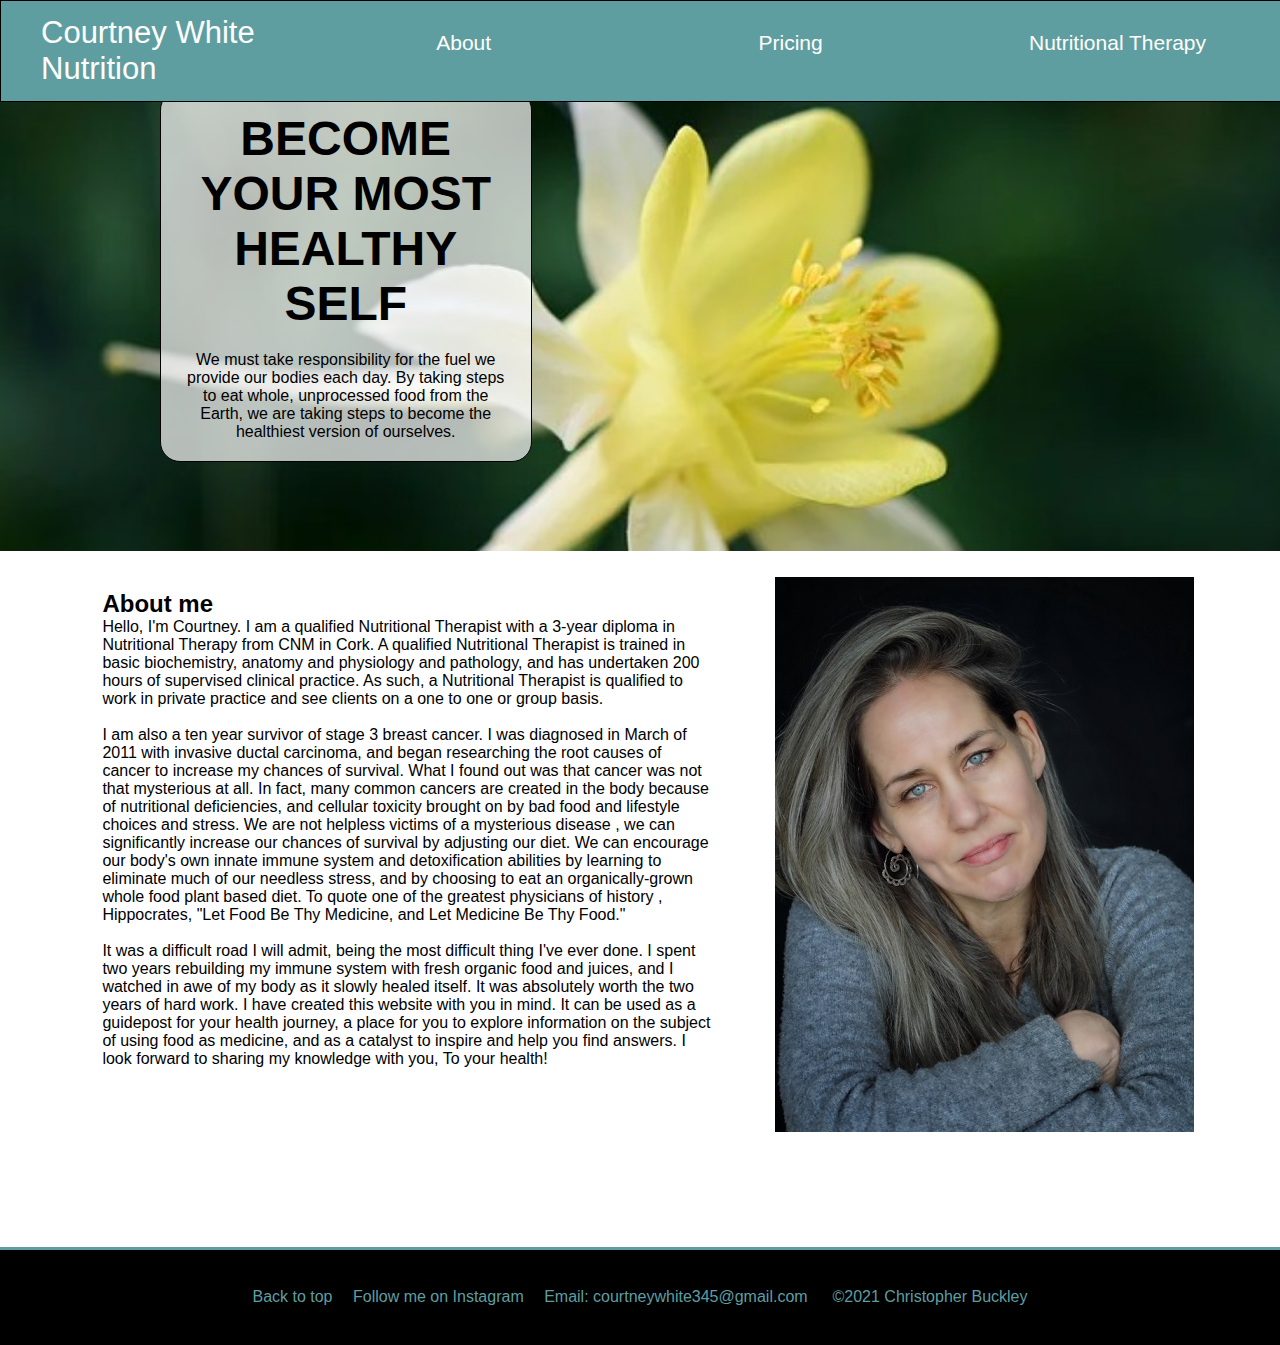
<file: pages/index.html>
<!DOCTYPE html>
<html lang="en">

    <head>
        <meta charset="utf-8">
        <meta http-equiv="X-UA-Compatible" content="IE=edge">
        <title>Courtney White Nutrition</title>
        <meta name="description" content="Nutritionist in Kerry">
        <meta name="viewport" content="width=device-width, initial-scale=1">
        <link rel="stylesheet" href="stylesheet.css">
    </head>
    <body>
        <a id="top"></a>
        <div class="navbar-container">
            <div class="title">Courtney White Nutrition</div>
            <div class="navbar">
                <ul>
                    <li><a href="">About</a></li>
                    <li><a href="pricing.html">Pricing</a></li>
                    <li><a href="nutritionalTherapy.html">Nutritional Therapy</a></li>
                    <!-- <li><a href="Testimonials.html">Testimonials</a></li> -->
                </ul>
            </div>
        </div>
        <div class="hero-img">
            <div class="hero-img-container">
                <div class="hero-img-text">
                    <H2>BECOME YOUR MOST HEALTHY SELF</H2>
                    <p>
                       
                        We must take responsibility  for the fuel we provide our bodies each day. By
                        taking steps to eat whole, unprocessed food from the Earth, we are taking steps 
                        to become the healthiest version of ourselves.

                    </p>
                </div>
            </div>
        </div>
        
        <img src="../images/cwhite1.JPG" alt="picture of Courtney" style="float:right; padding-top: 2%;margin-left:5%;margin-right:6.7%;">
            
               
        <div class = "para">
            <h2>About me</h2>
            <p>
                Hello, I'm Courtney.
                I am a qualified Nutritional Therapist with a 3-year diploma in Nutritional Therapy from CNM in
                Cork. A qualified Nutritional Therapist is trained in basic biochemistry, anatomy and physiology
                and pathology, and has undertaken 200 hours of supervised clinical practice. As such, a
                Nutritional Therapist is qualified to work in private practice and see clients on a one to one or
                group basis.

            </p>
            <br>
            <p>

            
                I am also a ten year survivor of stage 3 breast cancer. I was diagnosed in March of 2011 with
                invasive ductal carcinoma, and began researching the root causes of cancer to increase my
                chances of survival. What I found out was that cancer was not that mysterious at all. In fact,
                many common cancers are created in the body because of nutritional deficiencies, and cellular
                toxicity brought on by bad food and lifestyle choices and stress. We are not helpless victims of a
                mysterious disease , we can significantly increase our chances of survival by adjusting our diet.
                We can encourage our body&#39;s own innate immune system and detoxification abilities by
                learning to eliminate much of our needless stress, and by choosing to eat an
                organically-grown whole food plant based diet. To quote one of the greatest physicians of
                history , Hippocrates, &quot;Let Food Be Thy Medicine, and Let Medicine Be Thy Food.&quot;
            </p>
            <br>
            <p>
                It was a difficult road I will admit, being the most difficult thing I've ever done. I spent two years
                rebuilding my immune system with fresh organic food and juices, and I watched in awe of my
                body as it slowly healed itself. It was absolutely worth the two years of hard work.
                I have created this website with you in mind. It can be used as a guidepost for your health
                journey, a place for you to explore information on the subject of using food as medicine, and as
                a catalyst to inspire and help you find answers. I look forward to sharing my knowledge with
                you,
                To your health!  
            </p>

        </div>          
            
            
           
                
            
       
        
            
        <div class="bottom-bar" >
            
         
         
            <a href="#top">Back to top</a>&emsp;
            <a href="https://www.instagram.com/courtneywhitenutrition/">Follow me on Instagram</a>
              
              &emsp;<a href="">Email: courtneywhite345@gmail.com  </a>
              &emsp;<a href=""></a>
              &#169;2021 Christopher Buckley
             
           
          </div>
        
    </body>
</html>
</file>
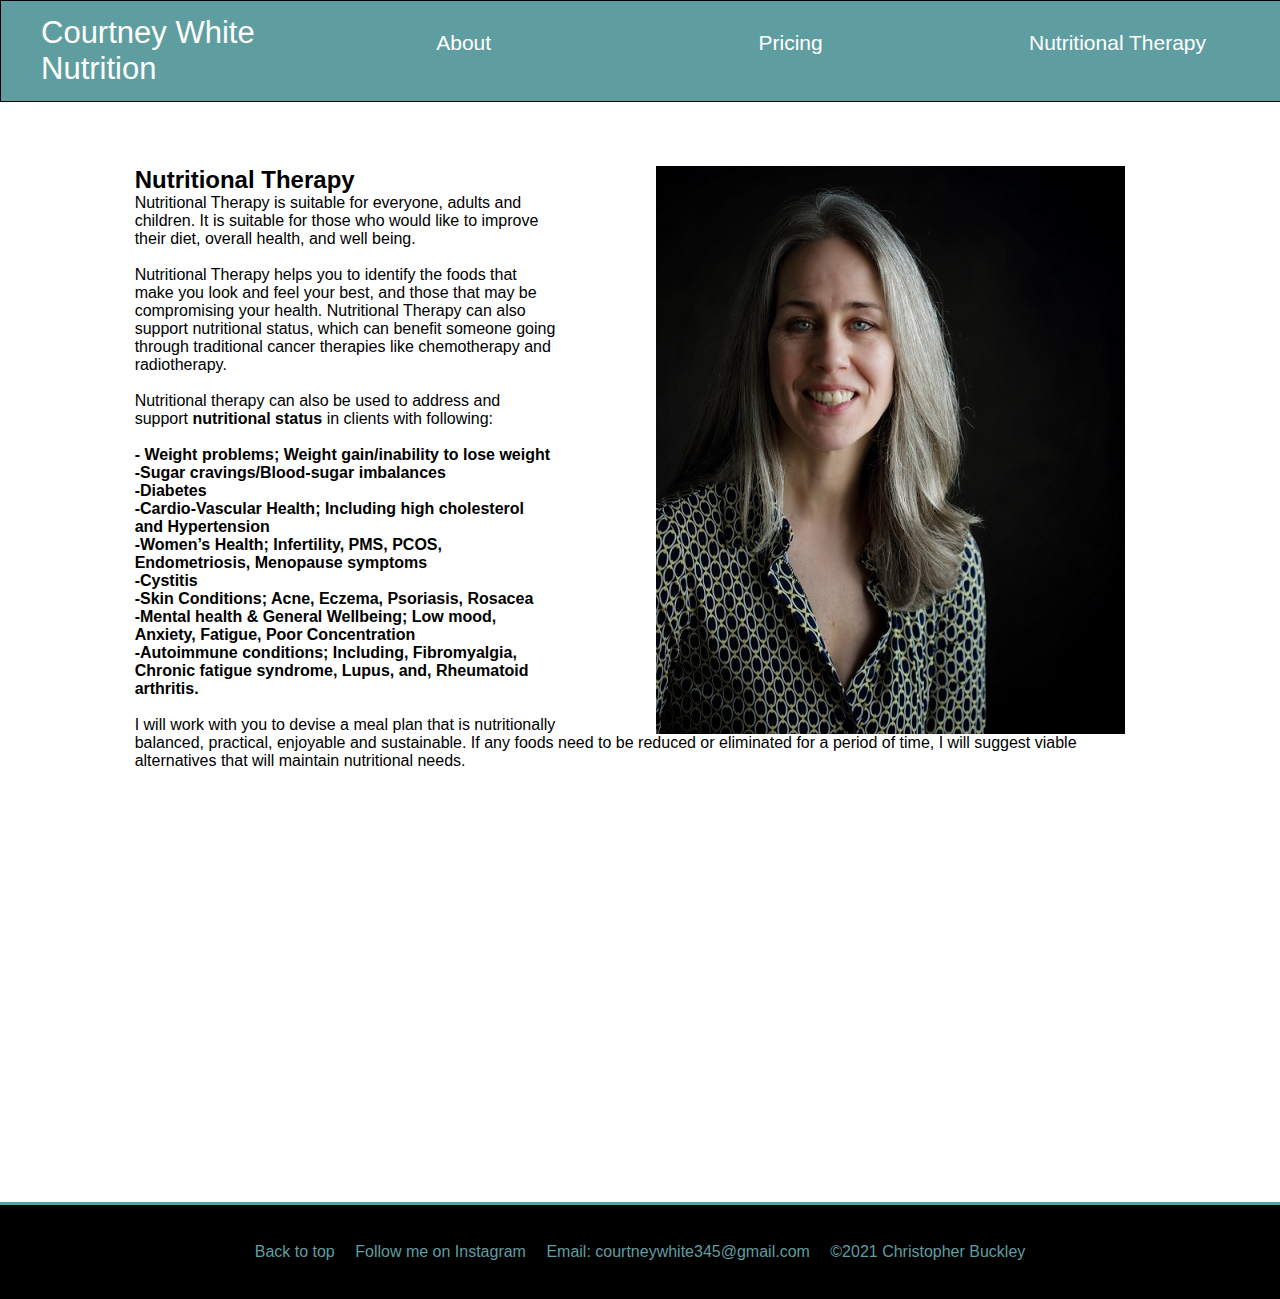
<file: pages/nutritionalTherapy.html>
<!DOCTYPE html>
<html lang="en">
    <head>
        <meta charset="utf-8">
        <meta http-equiv="X-UA-Compatible" content="IE=edge">
        <title>Courtney White Nutrition</title>
        <meta name="description" content="Nutritionist in Kerry">
        <meta name="viewport" content="width=device-width, initial-scale=1">
        <link rel="stylesheet" href="stylesheet.css">
    </head>
    <body>
        <div class="navbar-container">
            <div class="title">Courtney White Nutrition</div>
            <div class="navbar">
                <ul>
                    <li><a href="index.html">About</a></li>
                    <li><a href="pricing.html">Pricing</a></li>
                    <li><a href="">Nutritional Therapy</a></li>
                   <!-- <li><a href="testimonials.html">Testimonials</a></li> -->
                </ul>
            </div>
        </div>

        
          
            <div class="emergency-content">
                <div class ="para">
                <img src="../images/cwhite2.JPG" alt="Picture of Courtney" style="float:right;"> <!-- img from https://ww.residentshield.com/wp-content/uploads/electrician-650x288.jpg -->
                <h2> Nutritional Therapy
                </h2>
                
            <p>   Nutritional Therapy is suitable for everyone, adults and children. It is suitable  for those who would like to improve their diet, overall health,                                and well being.</p>
            
            <br>
            <p> Nutritional Therapy helps you to identify the foods that make you look and feel your best, and those that may be compromising your health. 
Nutritional Therapy can also support nutritional status, which can benefit someone going through traditional cancer therapies like chemotherapy and radiotherapy. 
</p><br>


<p>
Nutritional therapy can also be used to address and support <strong>nutritional status </strong> in clients with following:
<br>
<br>
<strong>- Weight problems; Weight gain/inability to lose weight <br>
-Sugar cravings/Blood-sugar imbalances<br>
-Diabetes<br>
-Cardio-Vascular Health; Including high cholesterol and Hypertension<br>
-Women’s Health; Infertility, PMS, PCOS, Endometriosis, Menopause symptoms<br>
-Cystitis<br>
-Skin Conditions; Acne, Eczema, Psoriasis, Rosacea<br>
-Mental health & General Wellbeing; Low mood, Anxiety, Fatigue, Poor Concentration<br>
-Autoimmune conditions; Including, Fibromyalgia, Chronic fatigue syndrome, Lupus, and, Rheumatoid arthritis.
</strong>
<br>
<br>
I will work with you to devise a meal plan that is nutritionally balanced, practical, enjoyable and sustainable. 
If any foods need to be reduced or eliminated for a period of time, I will suggest viable alternatives that will maintain nutritional needs. 
</p>
            
                </div>
            </div>
            <div class="bottom-bar" style = "margin-top:-7%;">
            
         
         
                <a href="#top">Back to top</a>&emsp;
                <a href="https://www.instagram.com/courtneywhitenutrition/">Follow me on Instagram</a>
                  
                  &emsp;<a href="">Email: courtneywhite345@gmail.com  </a>
                 
                  &emsp;&#169;2021 Christopher Buckley
                 
                 
               
              </div>

            
        
       
        
        
    </body>
</html>
</file>
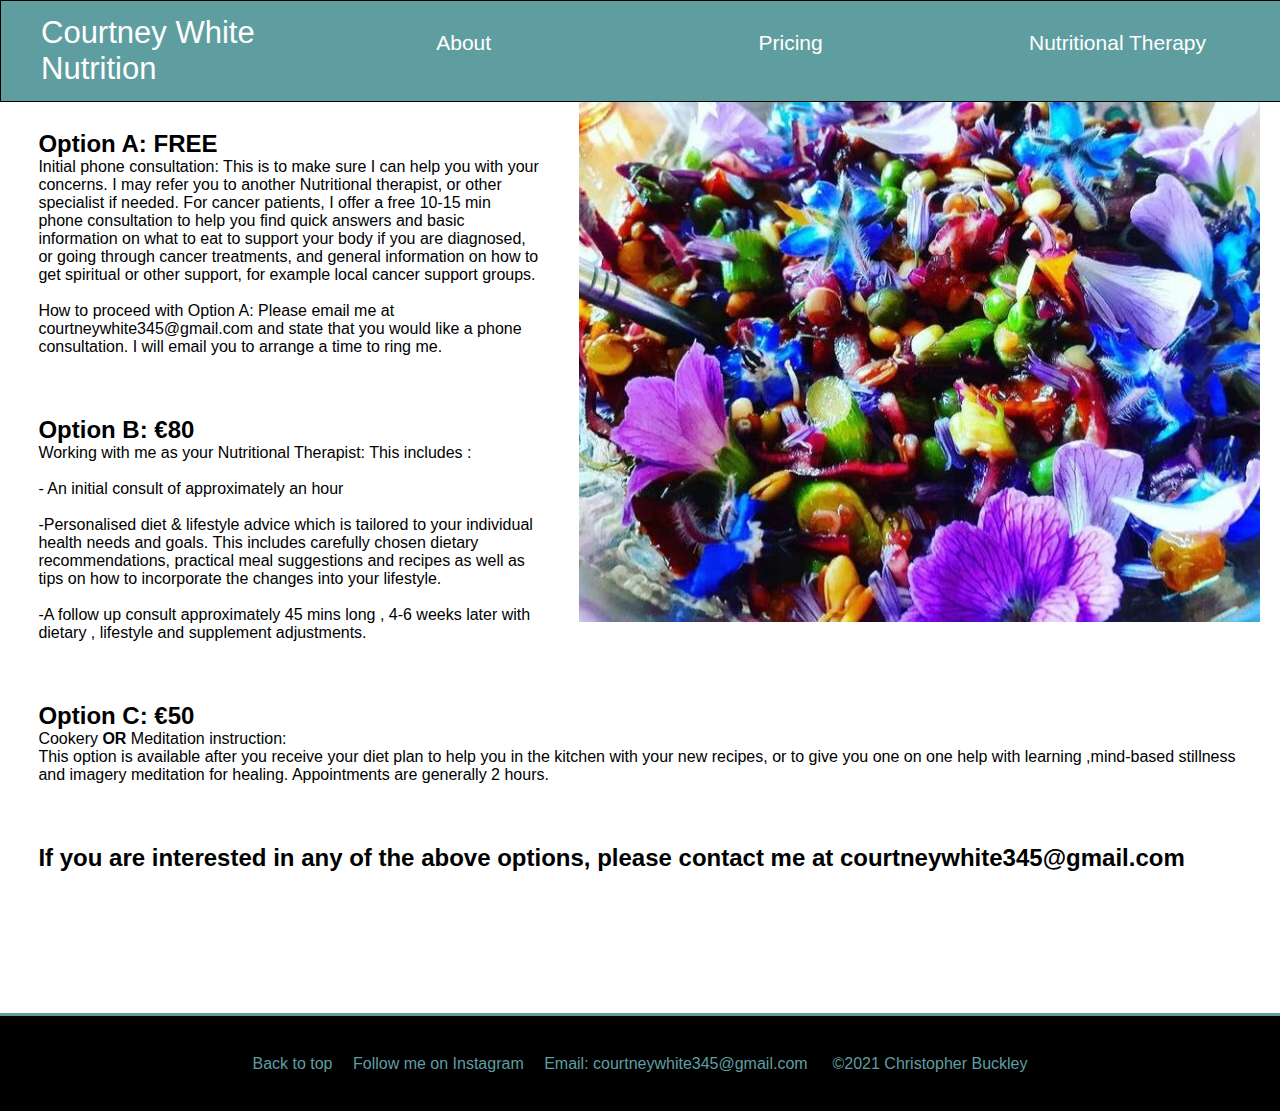
<file: pages/pricing.html>
<!DOCTYPE html>
<html lang="en">
    <head>
        <meta charset="utf-8">
        <meta http-equiv="X-UA-Compatible" content="IE=edge">
        <title>Courtney White Nutrition</title>
        <meta name="description" content="Nutritionist in Kerry ">
        <meta name="viewport" content="width=device-width, initial-scale=1">
        <link rel="stylesheet" href="stylesheet.css">
    </head>
    <body>
        <div class="navbar-container">
            <div class="title">Courtney White Nutrition</div>
            <div class="navbar">
                <ul>
                    <li><a href="index.html">About</a></li>
                    <li><a href="">Pricing</a></li>
                    <li><a href="nutritionalTherapy.html">Nutritional Therapy</a></li>
                    <!-- <li><a href="Testimonials.html">Testimonials</a></li> -->
                </ul>
            </div>
        </div>
        <div class="para-container2">
            <img src="../images/flowers.jpg" alt="picture of flowers" style="float:right;"> 
            <div class="top-paragraph">
                <h2>Option A: FREE</h2>
                <p>
                    Initial phone consultation:
                    This is to make sure I can help you with your concerns. I may refer you to another Nutritional therapist, or other specialist if needed. 
                    For cancer patients, I offer a free 10-15 min phone consultation to help you find quick answers and basic information on what to eat to support your body if you are diagnosed, 
                    or going through  cancer treatments, and general information on how to get spiritual or other support, for example local cancer support groups. 
                    <br>
                    <br>
                    How to proceed with Option A:  Please email me at courtneywhite345@gmail.com and state that you would like a phone consultation. I will email you to arrange a time to ring me. 
                </p>
            </div>

            <div class="para2">
                <h2>Option B: 	&euro;80 
                </h2>
                <p>
                    Working with me as your Nutritional Therapist:
        This includes :
        <br>
        <br>
         - An initial consult of approximately an hour
        <br>
        <br>
        -Personalised diet & lifestyle advice which is tailored to your individual health needs and goals. This includes carefully chosen dietary recommendations, practical meal suggestions and recipes as well as tips on how to incorporate the changes into your lifestyle.
        <br>
        <br>
        -A follow up consult approximately 45 mins long , 4-6 weeks later with dietary , lifestyle and supplement adjustments. 
        </p>
        
        <h2>Option C: &euro;50</h2>
                <p>
                    Cookery <strong>OR</strong> Meditation instruction: 
                 </p>

                 <p>This option is available after you receive your diet plan to help you in the kitchen with your new recipes, or to give you one on one help with learning ,mind-based stillness and imagery meditation for healing. Appointments are generally 2 hours. 

                </p>

                <h2>If you are interested in any of the above options, please contact me at courtneywhite345@gmail.com </h2>
            </div>

            
           
        </div>
        
       

        

            <div class="bottom-bar">
            
         
         
                
            <a href="#top">Back to top</a>&emsp;
            <a href="https://www.instagram.com/courtneywhitenutrition/">Follow me on Instagram</a>
              
              &emsp;<a href="">Email: courtneywhite345@gmail.com </a>
              &emsp;<a href=""></a>
              &#169;2021 Christopher Buckley
               
              </div>
       
       
      
        
    </body>
</html>
</file>
<file: pages/stylesheet.css>
*{
    margin:0;
    padding:0;
    font-family:-apple-system, BlinkMacSystemFont, 'Segoe UI', Roboto, Oxygen, Ubuntu, Cantarell, 'Open Sans', 'Helvetica Neue', sans-serif;
}       

.title{
             flex:1;
             font-size: 31px;
             color:#fff;
             padding:14px;
             padding-left:40px;
}


.navbar-container{
            
             display:flex;
             width: 100%;
             height:auto;
             position:fixed;
             z-index:2;
             border: 1px solid #000;
             /*old color: background-color:#0e8c7f;*/
            
            /*new color*/ background-color:cadetblue;
}


.navbar ul li a{
             color: #fff;
             font-size: 21px;
             text-decoration:none;
}


.navbar ul{   
             margin-top: 30px;
             list-style:none;
             display:flex;
             flex-direction:row;
}


.navbar ul li{
             flex: 1;
             text-align:center;
}


.navbar ul li a:hover{
             color:#000
}


.navbar{
             flex:4;
             padding-bottom:30px;
}

.hero-img{
             background:url("../images/flower.jpg"); 
             width:100%;
             background-size:cover;
             background-attachment:fixed; 
}

.hero-img-container{
                padding: 7%;
}

.hero-img-text{
             color:#000;
             border:1px solid #000;
             text-align:center;
             width:30%;
             background-color:rgba(255,255,255,0.7);
             padding:20px;
             border-radius:20px;
             position: relative;
             top:0;
             left:70px;
             z-index:1;
}

.hero-img-text h2
{
             font-size:3em;
             margin-bottom:20px;
}





.para-container2 img
{
             padding-top:100px;
             padding-right:20px;
             border-radius:20px;
             padding-left:40px;
}

.para{
             padding:3%;
             margin-left:5%;
             margin-right:5%;
}

.para2{
             padding:3%;
             padding-top:0%;
             padding-bottom:0%;
             text-align: left;
}
.para2 h2{
             padding-top:5%;
}

.top-paragraph{
    
    padding:3%;
text-align: left;
padding-top:130px;
padding-bottom:0;

}








.quotefield{

 /*https://stackoverflow.com/a/54623735*/
padding: 80px 0;
position: relative;
flex-direction: column;
z-index:1;
}

.quotefield-content{
    margin-left:30%;
    margin-right:30%;
    background-color: #000;
    display:flex;
    align-items:center;
    flex-direction:column;
    padding:20px;
    border-radius:20px;
    border: 1px solid #fff;
   
    }

.quotefield-content h2{
color:#fff;
margin-bottom:20px;
z-index:2;
font-size:40px;
}
.quotefield-content input{border-radius:0px;
                        margin-bottom:15px;
                        padding:15px;
                        width:60%;
                        z-index:2;}

.quotefield-content textarea{
                border-radius:0px;
                height:150px;
                padding:15px;
                width:60%;
                z-index:2;
                
}

.quotefield-content p{

    background: #0e8c7f;
    color:#fff;
    font-size: 23px;
    margin-top: 170px;
    padding:14px 100px;
    border-radius:20px;
    z-index:2;
    
}


.bottom-bar{
width:auto;
background-color:#000;
padding:3%;
color:cadetblue;
text-align:center;
border-top:3px solid cadetblue;
margin-top:11%;
}

.bottom-bar a:hover{ 
color:#FFF
}

.bottom-bar a:link{
text-decoration:none;
}
             
.bottom-bar a:visited{
text-decoration: none;
}
             
.bottom-bar a{
color:inherit;
text-decoration: none;
}

.bottom-bar img{
position:relative;
bottom:-10px;
}

.emergency-content{
padding:3%;
padding-top:130px;
padding-bottom:485px;
}

.emergency-content img{
padding-right:20px; 

padding-left:100px;
}

.testimonial-sig{
color:#0e8c7f;
font-style:italic;
font-weight:bold;
}

@media all and (max-width:1000px)
{
    .title{
        font-size:20px;
    }

    img{
        display:none;
    }
  
    .hero-img-text h2{

    font-size:1.5em;
    margin-bottom:20px;
    text-transform:UPPERCASE;
    }

    .hero-img-text{
                margin-top:100px;
    }

    .navbar ul li a{
        color: #fff;
        font-size: 18px;
        text-decoration:none;
}
}



@media all and (max-width:900px)
{
    .emergency-content img{display:none;
    }

    .quotefield-content{
        margin-left:10%;
        margin-right:10%;
    }

}
@media all and (max-width:650px)
{
    .title{
        font-size:20px;
    }

  
.logo{padding:20px 5px 0px;}
            
.menu ul{
            
            margin-top: 40px;
        }
            




.hero-img-text{
                width:50%;
                margin-top:150px;
                left:19%;
                width:55%;
                
            }
.hero-img-text h2{
                font-size:25px;
            }
            .hero-img-text p{
                font-size:15px;
            }
         
        
            .logo{
                font-size:11px;
            }
        
            
            
        
}
</file>
